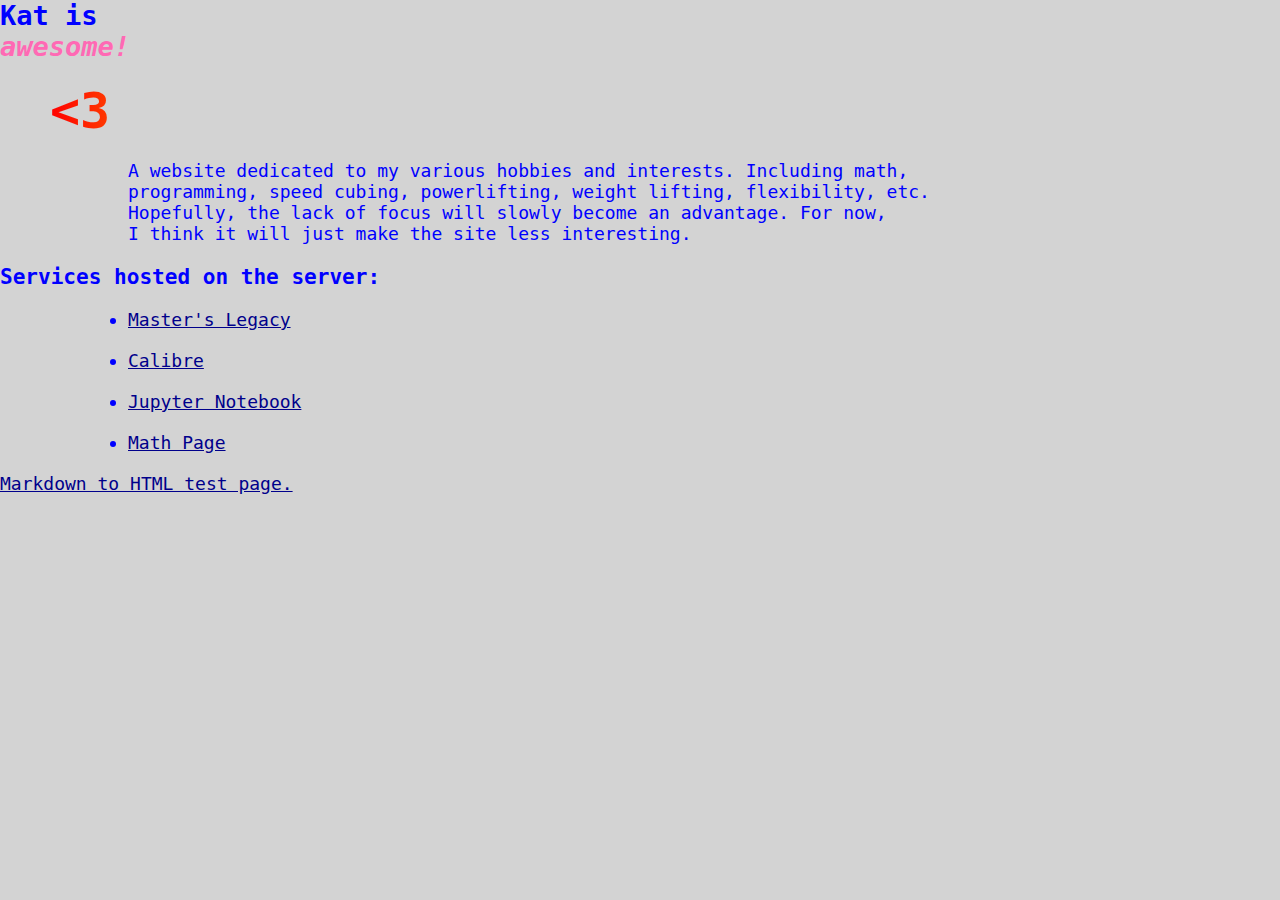
<file: index.html>
<!DOCTYPE html>
<!-- Just a placeholder website for my server -->
<html lang="en">
  <head>
    <meta charset="utf-8">
    <link rel="stylesheet" href="style.css" />
    <title>davidandkat.net</title>
  </head>
  <body>
  <h2>
    Kat is <div class="awesome">awesome!</div>
    <p id="heart"> &lt3 </p>
  </h2>
  <p>
    A website dedicated to my various hobbies and interests. Including math, <br> 
    programming, speed cubing, powerlifting, weight lifting, flexibility, etc. <br> 
    Hopefully, the lack of focus will slowly become an advantage. For now, <br>
    I think it will just make the site less interesting.
  </p>
  <h3>Services hosted on the server:</h3>
  <ul>
    <li>
      <a href="https://foundry.davidandkat.net">Master's Legacy</a>
    </li>
    <li>
      <a href="https://calibre.davidandkat.net">Calibre</a>
    </li>
    <li>
      <a href="https://jupyter.davidandkat.net">Jupyter Notebook</a>
    </li>
    <li>
      <a href="math.html">Math Page</a>
    </li>
  </ul>
  <a href="markdown-html/nerdy.html">Markdown to HTML test page.</a>
  <br>
  </body>
</html>
</file>
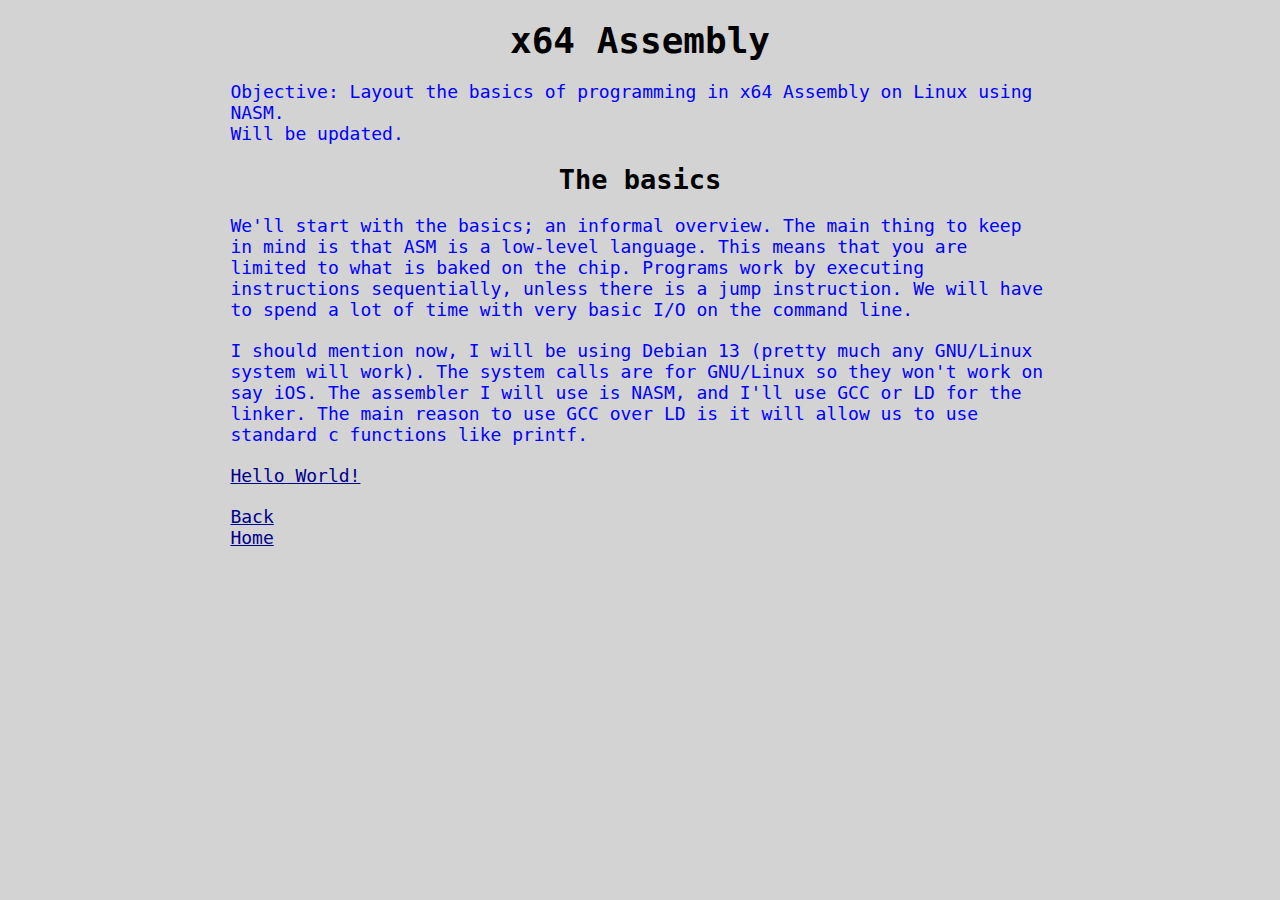
<file: asm.html>
<!DOCTYPE html>
<html lang="en">
<head>
    <meta charset="UTF-8">
    <meta name="viewport" content="width=device-width, initial-scale=1.0">
    <link rel="stylesheet" href="style.css">
    <title>x64 Assembly</title>
</head>
<body>
    <div class="center">
        <h1 class="heading">x64 Assembly</h1>
        <p>
            Objective: Layout the basics of programming in x64 Assembly on Linux using NASM.
            <br>
            Will be updated.
        </p>
        <h2 class="heading">The basics</h2>
        <p>
            We'll start with the basics; an informal overview. 
            The main thing to keep in mind is that ASM is a low-level language. 
            This means that you are limited to what is baked on the chip. 
            Programs work by executing instructions sequentially, unless there is a jump instruction. 
            We will have to spend a lot of time with very basic I/O on the command line.
        </p>
        <p>
            I should mention now, I will be using Debian 13 (pretty much any GNU/Linux system will work). 
            The system calls are for GNU/Linux so they won't work on say iOS. 
            The assembler I will use is NASM, and I'll use GCC or LD for the linker. 
            The main reason to use GCC over LD is it will allow us to use standard c functions like printf.
        </p>
        <p>
            <a href="asm/01-helloworld.html">Hello World!</a>
        </p>
        <p> 
            <a href="programming.html">Back</a>
            <br>
            <a href="index.html">Home</a>
        </p>
    </div>
</body>
</html>
</file>
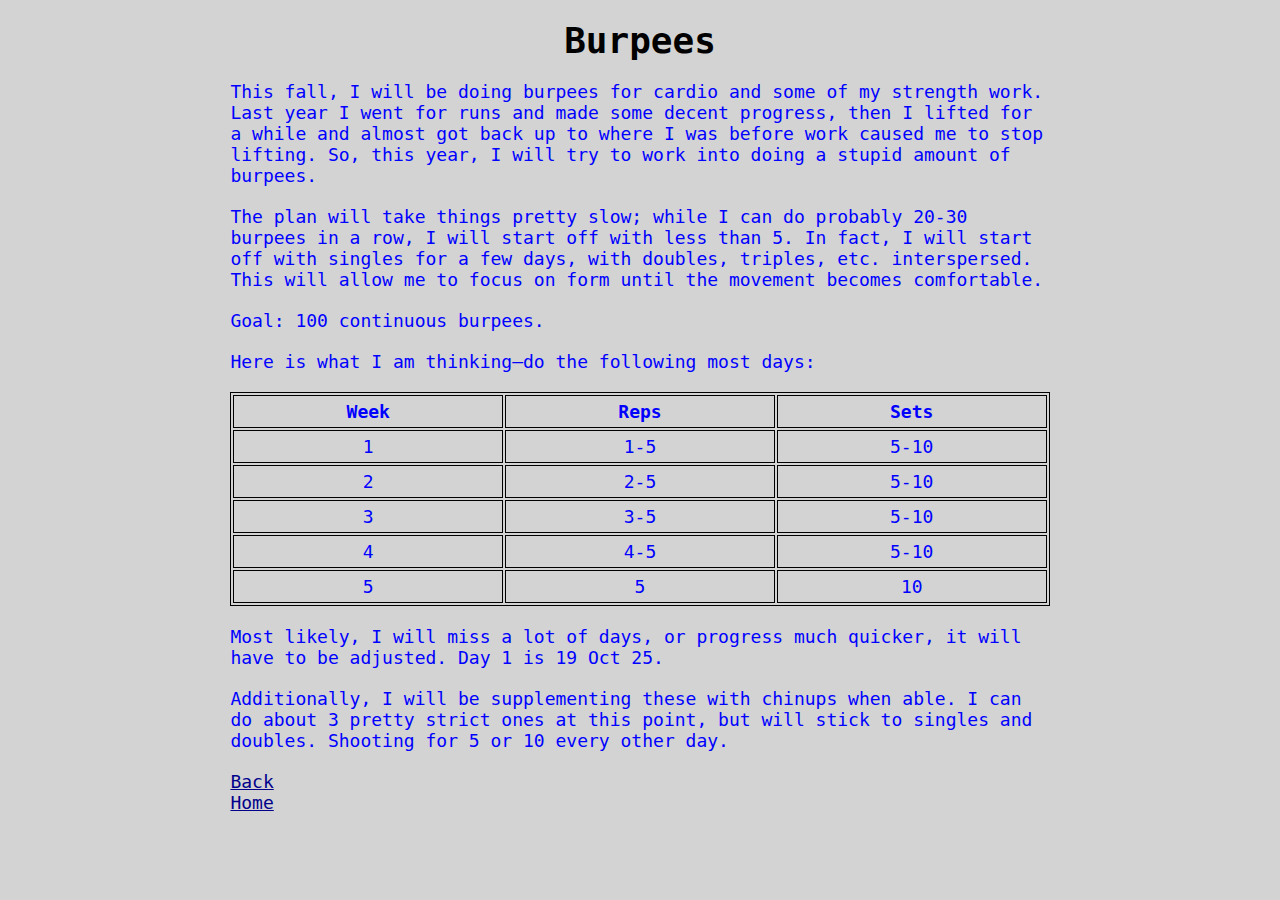
<file: burpee.html>
<!DOCTYPE html>
<html lang="en">
<head>
    <meta charset="UTF-8">
    <meta name="viewport" content="width=device-width, initial-scale=1.0">
    <link rel="stylesheet" href="style.css">
    <title>Fall Burpee Plan</title>
</head>
<body>
    <div class="center">
        <h1 class="heading">Burpees</h1>
        <p>
            This fall, I will be doing burpees for cardio and some of my strength work. 
            Last year I went for runs and made some decent progress, then I lifted for a while and almost got back up to where I was before work caused me to stop lifting. 
            So, this year, I will try to work into doing a stupid amount of burpees. 
        </p>
        <p>
            The plan will take things pretty slow;
            while I can do probably 20-30 burpees in a row, I will start off with less than 5. 
            In fact, I will start off with singles for a few days, with doubles, triples, etc. interspersed. 
            This will allow me to focus on form until the movement becomes comfortable. 
        </p>
        <p>
            Goal: 100 continuous burpees.
        </p>
        <p>
            Here is what I am thinking&mdash;do the following most days:
        </p>
        <table>
            <tr>
                <th>Week</th><th>Reps</th><th>Sets</th>
            </tr>
            <tr>
                <td>1</td><td>1-5</td><td>5-10</td>
            </tr>
            <tr>
                <td>2</td><td>2-5</td><td>5-10</td>
            </tr>
            <tr>
                <td>3</td><td>3-5</td><td>5-10</td>
            </tr>
            <tr>
                <td>4</td><td>4-5</td><td>5-10</td>
            </tr>
            <tr>
                <td>5</td><td>5</td><td>10</td>
            </tr>
        </table>
        <p>
            Most likely, I will miss a lot of days, or progress much quicker, it will have to be adjusted. 
            Day 1 is 19 Oct 25. 
        </p>
        <p>
            Additionally, I will be supplementing these with chinups when able. 
            I can do about 3 pretty strict ones at this point, but will stick to singles and doubles. 
            Shooting for 5 or 10 every other day.
        </p>
        <p>
            <a href="powerlifting.html">Back</a>
            <br>
            <a href="index.html">Home</a>
        </p>
    </div>
</body>
</html>
</file>
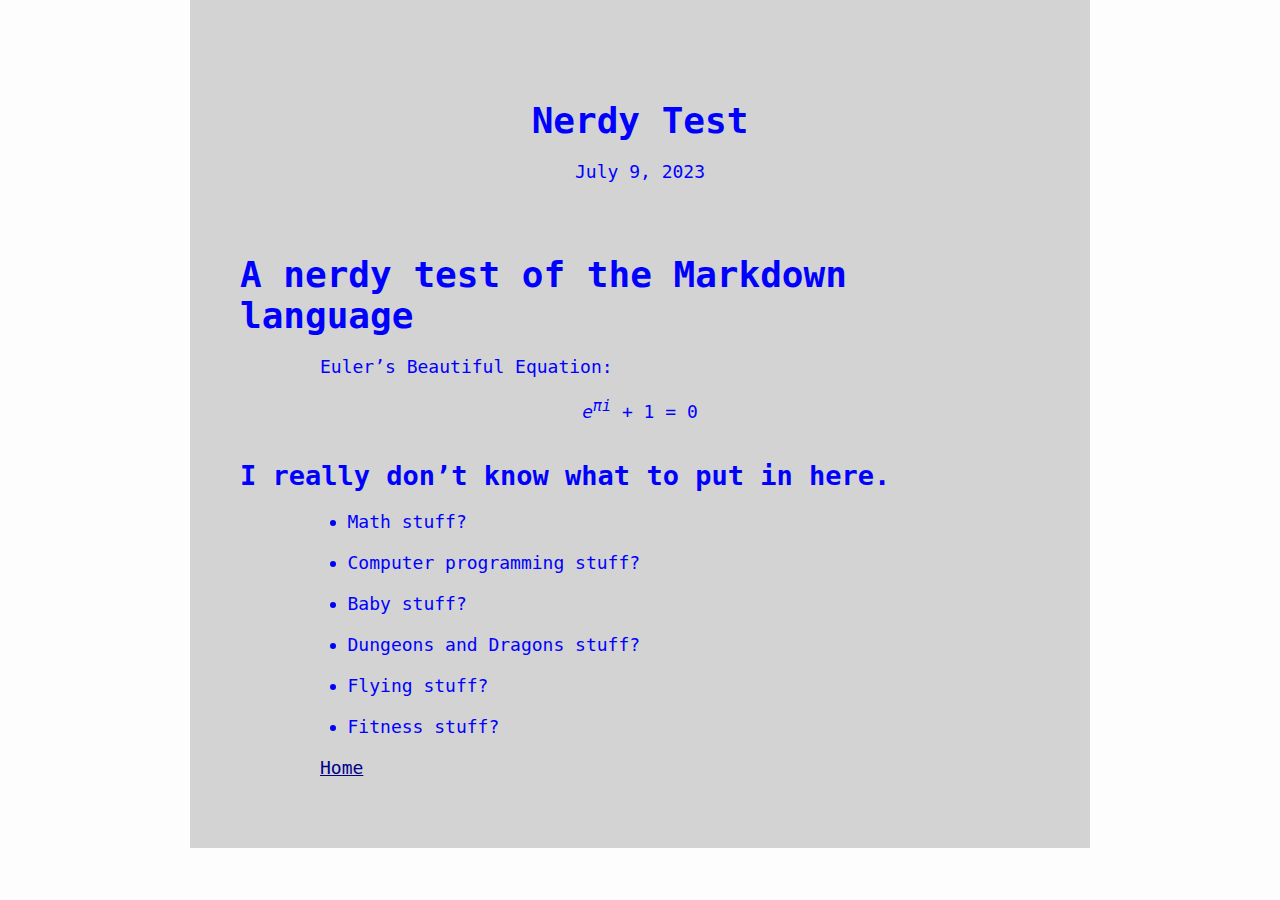
<file: nerdy.html>
<!DOCTYPE html>
<html xmlns="http://www.w3.org/1999/xhtml" lang="en" xml:lang="en">
<head>
  <meta charset="utf-8" />
  <meta name="generator" content="pandoc" />
  <meta name="viewport" content="width=device-width, initial-scale=1.0, user-scalable=yes" />
  <meta name="dcterms.date" content="2023-07-09" />
  <title>Nerdy Test</title>
  <style>
    html {
      color: #1a1a1a;
      background-color: #fdfdfd;
    }
    body {
      margin: 0 auto;
      max-width: 36em;
      padding-left: 50px;
      padding-right: 50px;
      padding-top: 50px;
      padding-bottom: 50px;
      hyphens: auto;
      overflow-wrap: break-word;
      text-rendering: optimizeLegibility;
      font-kerning: normal;
    }
    @media (max-width: 600px) {
      body {
        font-size: 0.9em;
        padding: 12px;
      }
      h1 {
        font-size: 1.8em;
      }
    }
    @media print {
      html {
        background-color: white;
      }
      body {
        background-color: transparent;
        color: black;
        font-size: 12pt;
      }
      p, h2, h3 {
        orphans: 3;
        widows: 3;
      }
      h2, h3, h4 {
        page-break-after: avoid;
      }
    }
    p {
      margin: 1em 0;
    }
    a {
      color: #1a1a1a;
    }
    a:visited {
      color: #1a1a1a;
    }
    img {
      max-width: 100%;
    }
    h1, h2, h3, h4, h5, h6 {
      margin-top: 1.4em;
    }
    h5, h6 {
      font-size: 1em;
      font-style: italic;
    }
    h6 {
      font-weight: normal;
    }
    ol, ul {
      padding-left: 1.7em;
      margin-top: 1em;
    }
    li > ol, li > ul {
      margin-top: 0;
    }
    blockquote {
      margin: 1em 0 1em 1.7em;
      padding-left: 1em;
      border-left: 2px solid #e6e6e6;
      color: #606060;
    }
    code {
      font-family: Menlo, Monaco, Consolas, 'Lucida Console', monospace;
      font-size: 85%;
      margin: 0;
      hyphens: manual;
    }
    pre {
      margin: 1em 0;
      overflow: auto;
    }
    pre code {
      padding: 0;
      overflow: visible;
      overflow-wrap: normal;
    }
    .sourceCode {
     background-color: transparent;
     overflow: visible;
    }
    hr {
      background-color: #1a1a1a;
      border: none;
      height: 1px;
      margin: 1em 0;
    }
    table {
      margin: 1em 0;
      border-collapse: collapse;
      width: 100%;
      overflow-x: auto;
      display: block;
      font-variant-numeric: lining-nums tabular-nums;
    }
    table caption {
      margin-bottom: 0.75em;
    }
    tbody {
      margin-top: 0.5em;
      border-top: 1px solid #1a1a1a;
      border-bottom: 1px solid #1a1a1a;
    }
    th {
      border-top: 1px solid #1a1a1a;
      padding: 0.25em 0.5em 0.25em 0.5em;
    }
    td {
      padding: 0.125em 0.5em 0.25em 0.5em;
    }
    header {
      margin-bottom: 4em;
      text-align: center;
    }
    #TOC li {
      list-style: none;
    }
    #TOC ul {
      padding-left: 1.3em;
    }
    #TOC > ul {
      padding-left: 0;
    }
    #TOC a:not(:hover) {
      text-decoration: none;
    }
    code{white-space: pre-wrap;}
    span.smallcaps{font-variant: small-caps;}
    div.columns{display: flex; gap: min(4vw, 1.5em);}
    div.column{flex: auto; overflow-x: auto;}
    div.hanging-indent{margin-left: 1.5em; text-indent: -1.5em;}
    /* The extra [class] is a hack that increases specificity enough to
       override a similar rule in reveal.js */
    ul.task-list[class]{list-style: none;}
    ul.task-list li input[type="checkbox"] {
      font-size: inherit;
      width: 0.8em;
      margin: 0 0.8em 0.2em -1.6em;
      vertical-align: middle;
    }
    .display.math{display: block; text-align: center; margin: 0.5rem auto;}
  </style>
  
  <link rel="stylesheet" href="style.css"> </link>
</head>
<body>
<header id="title-block-header">
<h1 class="title">Nerdy Test</h1>
<p class="date">July 9, 2023</p>
</header>
<h1 id="a-nerdy-test-of-the-markdown-language">A nerdy test of the
Markdown language</h1>
<p>Euler’s Beautiful Equation:</p>
<p><span
class="math display"><em>e</em><sup><em>π</em><em>i</em></sup> + 1 = 0</span></p>
<h2 id="i-really-dont-know-what-to-put-in-here.">I really don’t know
what to put in here.</h2>
<ul>
<li>Math stuff?</li>
<li>Computer programming stuff?</li>
<li>Baby stuff?</li>
<li>Dungeons and Dragons stuff?</li>
<li>Flying stuff?</li>
<li>Fitness stuff?</li>
</ul>
<p><a href="index.html">Home</a></p>
</body>
</html>
</file>
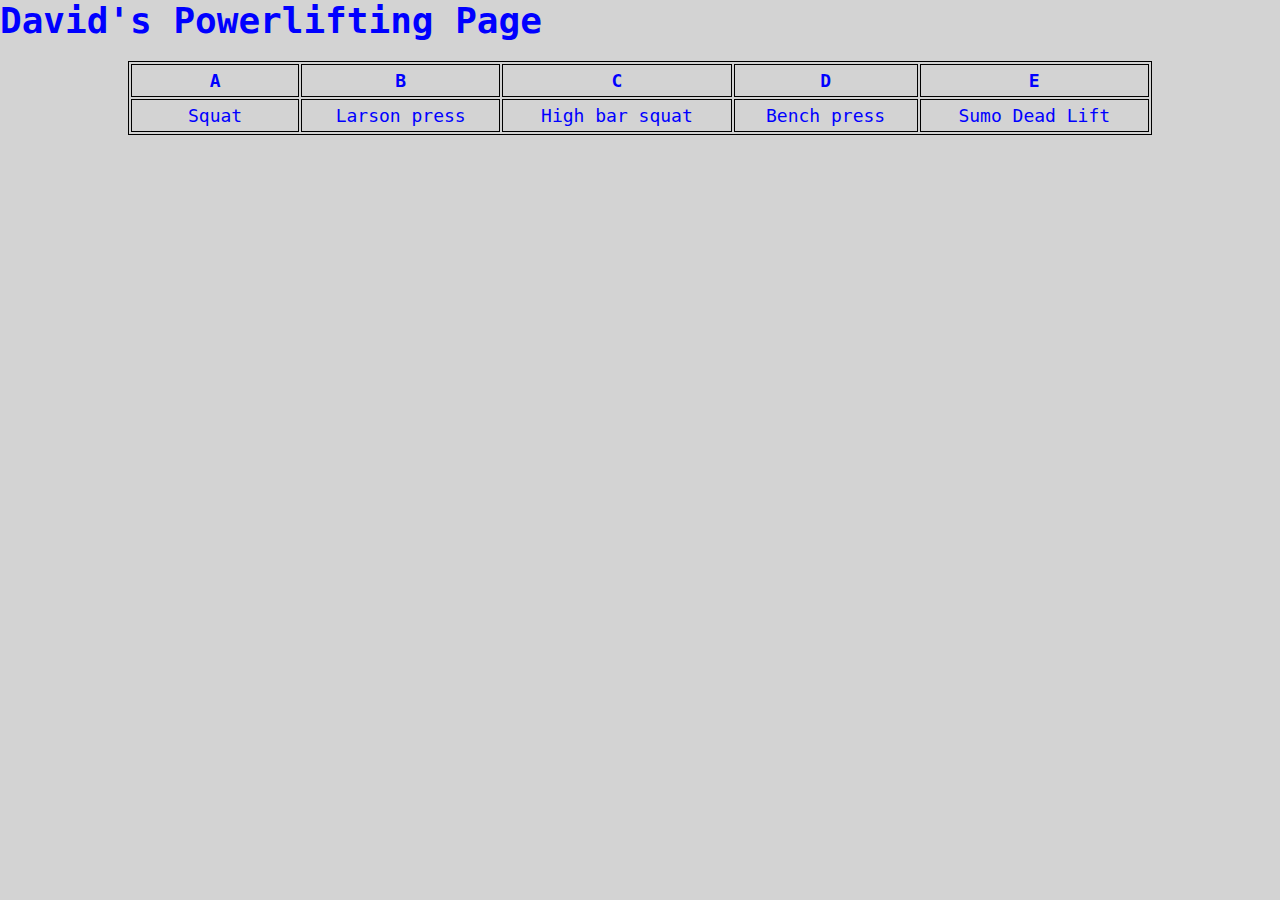
<file: powerlifting.html>
<!DOCTYPE html>
<html lang="en">
<head>
    <meta charset="UTF-8">
    <meta name="viewport" content="width=device-width, initial-scale=1.0">
    <title>Powerlifting</title>
    <link rel="stylesheet" href="style.css">
</head>
<body>
    <h1>
        David's Powerlifting Page
    </h1>
    <table>
        <tr>
          <th>A</th>
          <th>B</th>
          <th>C</th>
          <th>D</th>
          <th>E</th>
        </tr>
        <tr>
            <td>Squat</td>
            <td>Larson press</td>
            <td>High bar squat</td>
            <td>Bench press</td>
            <td>Sumo Dead Lift</td>
        </tr>
    </table>
</body>
</html>
</file>
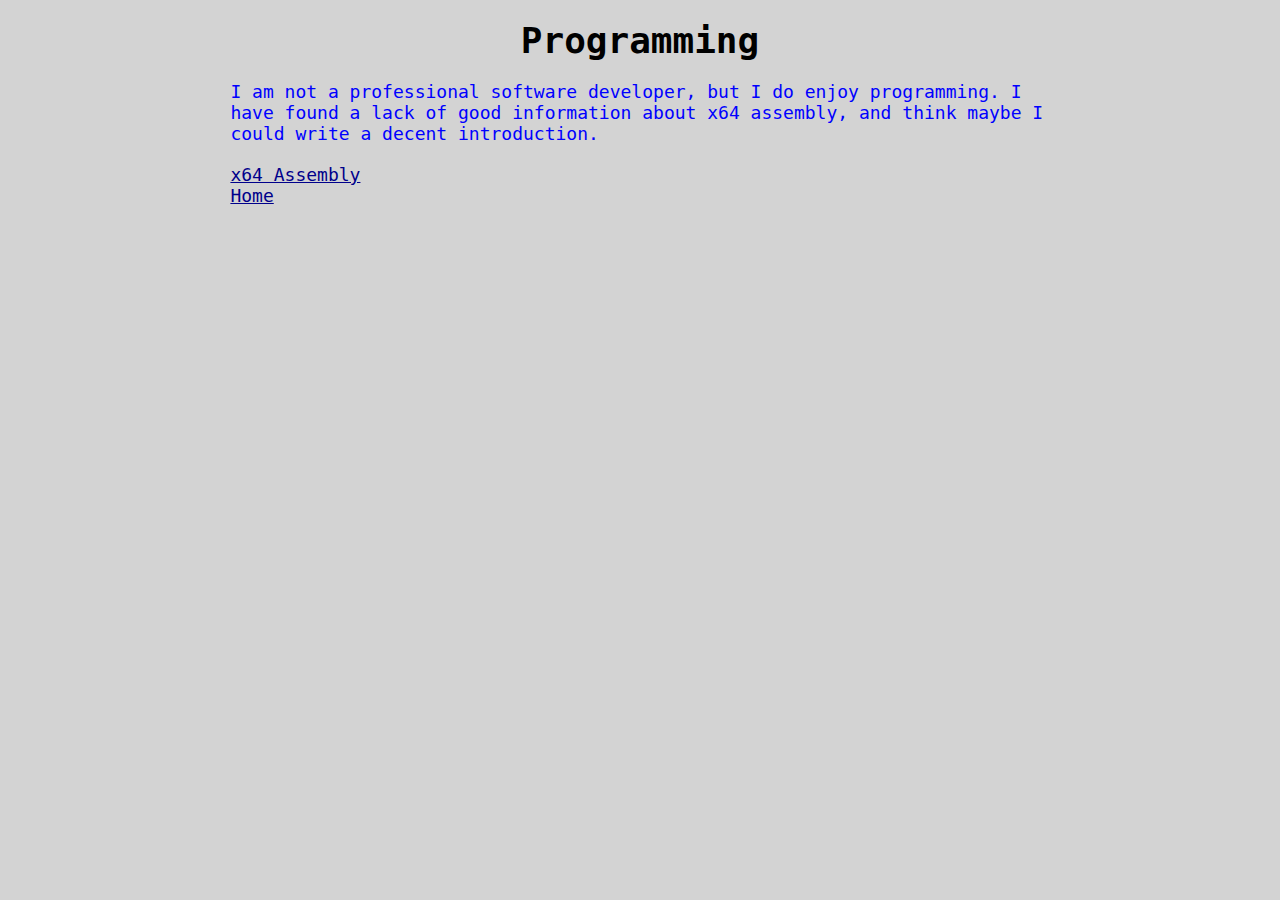
<file: programming.html>
<!DOCTYPE html>
<html lang="en">
<head>
    <meta charset="UTF-8">
    <meta name="viewport" content="width=device-width, initial-scale=1.0">
    <link rel="stylesheet" href="style.css">
    <title>Programming</title>
</head>
<body>
    <div class="center">
        <h1 class="heading">
            Programming
        </h1>
        <p>
            I am not a professional software developer, but I do enjoy programming. 
            I have found a lack of good information about x64 assembly, and think maybe I could write a decent introduction. 
        </p>
        <p>
            <a href="asm.html">x64 Assembly</a>
            <br>
            <a href="index.html">Home</a>
        </p>
    </div>
</body>
</html>
</file>
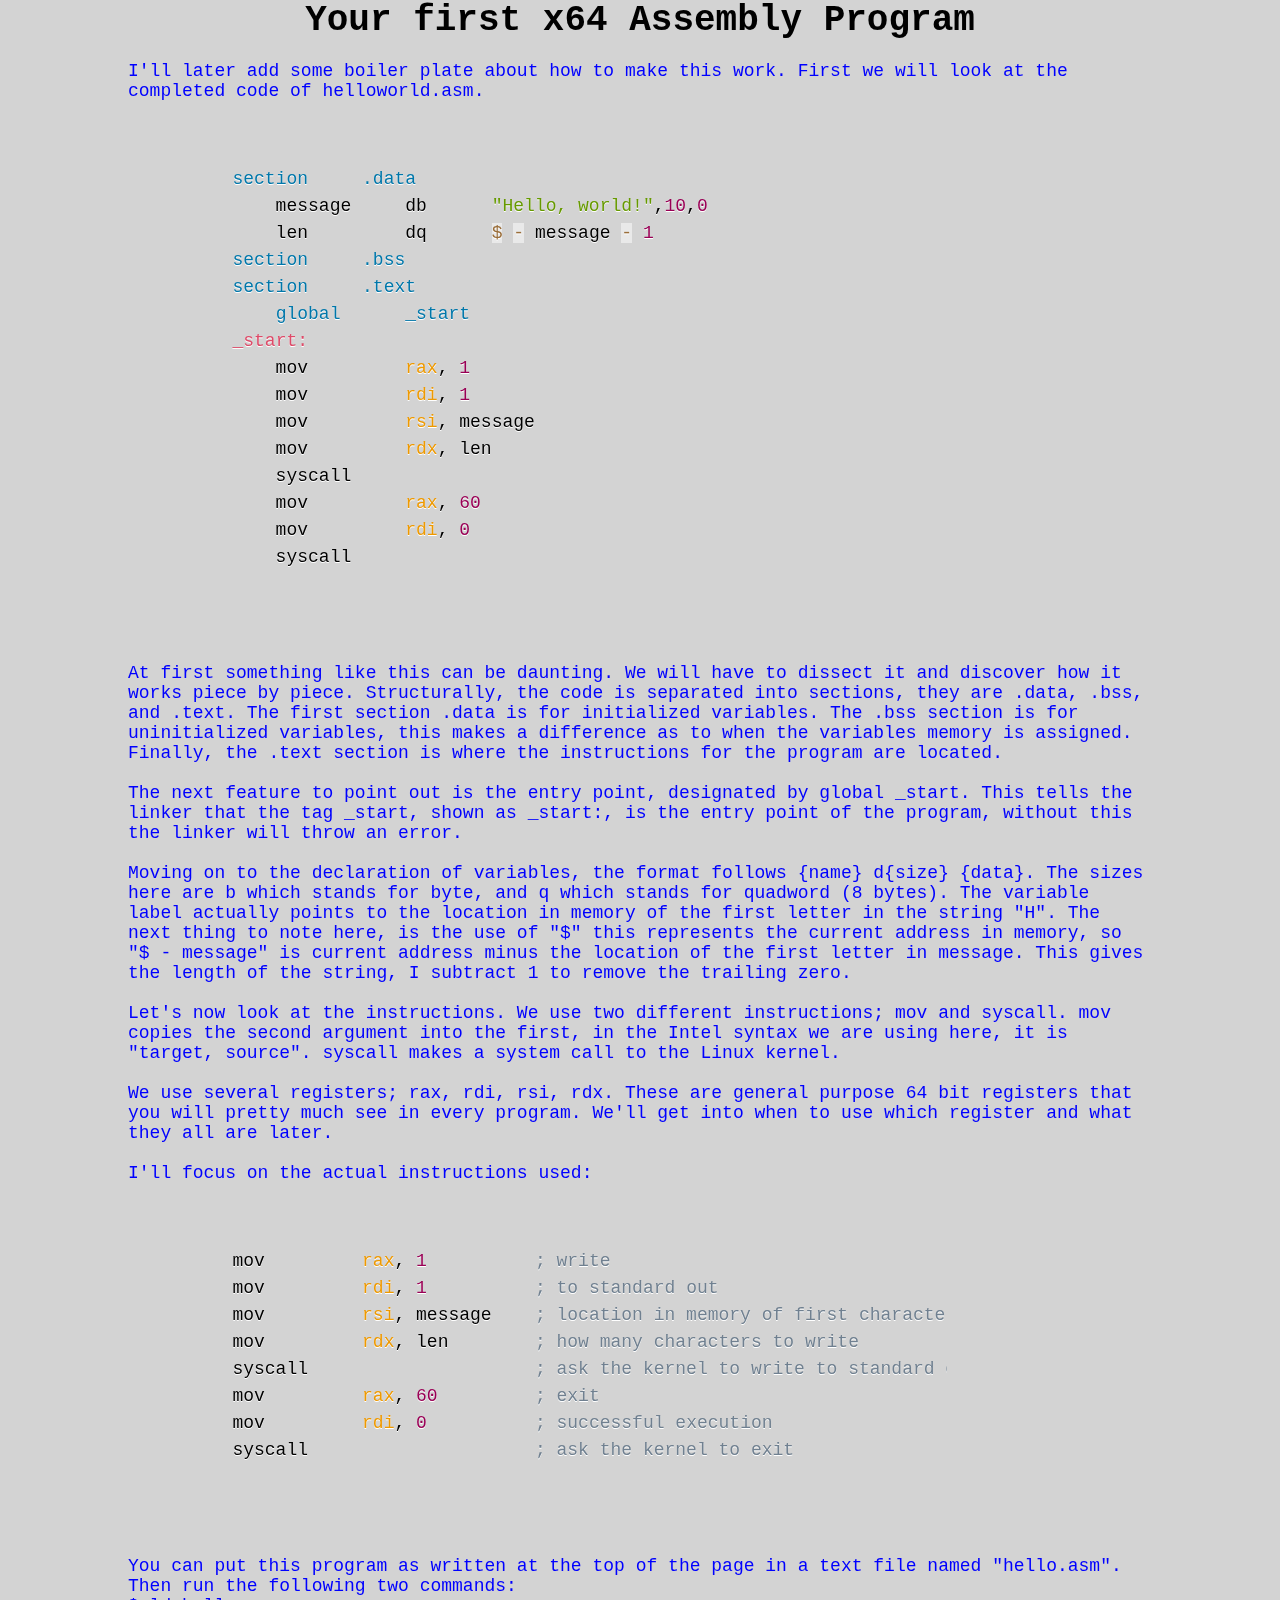
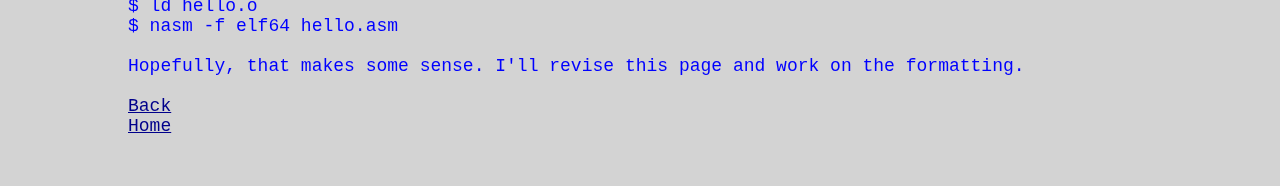
<file: asm/01-helloworld.html>
<!DOCTYPE html>
<html lang="en">
<head>
    <meta charset="UTF-8">
    <meta name="viewport" content="width=device-width, initial-scale=1.0">
    <link rel="stylesheet" href="../style.css">
    <link rel="stylesheet" href="prism.css">
    <title>Hello World!</title>
</head>
<body>
    <h1 class="heading">Your first x64 Assembly Program</h1>
    <p>
        I'll later add some boiler plate about how to make this work.
        First we will look at the completed code of helloworld.asm.
    </p>
    <div class="center">
    <pre style="background-color: lightgray; margin: 20px, auto; width: 80%;">
    <code style="background-color: lightgray; margin: 20px, auto; width: 80%;" class="language-nasm">
        section     .data
            message     db      "Hello, world!",10,0
            len         dq      $ - message - 1
        section     .bss 
        section     .text 
            global      _start 
        _start:
            mov         rax, 1
            mov         rdi, 1
            mov         rsi, message
            mov         rdx, len
            syscall
            mov         rax, 60
            mov         rdi, 0
            syscall
    </code>
    </pre></div>
    <p>
        At first something like this can be daunting. 
        We will have to dissect it and discover how it works piece by piece. 
        Structurally, the code is separated into sections, they are .data, .bss, and .text.
        The first section .data is for initialized variables. 
        The .bss section is for uninitialized variables, this makes a difference as to when the variables memory is assigned. 
        Finally, the .text section is where the instructions for the program are located. 
    </p>
    <p>
        The next feature to point out is the entry point, designated by global _start. 
        This tells the linker that the tag _start, shown as _start:, is the entry point of the program, without this the linker will throw an error.
    </p>
    <p>
        Moving on to the declaration of variables, the format follows {name}  d{size} {data}. 
        The sizes here are b which stands for byte, and q which stands for quadword (8 bytes). 
        The variable label actually points to the location in memory of the first letter in the string "H". 
        The next thing to note here, is the use of "$" this represents the current address in memory, so "$ - message" is current address minus the location of the first letter in message. 
        This gives the length of the string, I subtract 1 to remove the trailing zero. 
    </p>
    <p>
        Let's now look at the instructions. We use two different instructions; mov and syscall.
        mov copies the second argument into the first, in the Intel syntax we are using here, it is "target, source". 
        syscall makes a system call to the Linux kernel.
    </p>
    <p>
        We use several registers; rax, rdi, rsi, rdx. 
        These are general purpose 64 bit registers that you will pretty much see in every program. 
        We'll get into when to use which register and what they all are later.
    </p>
    <p>
        I'll focus on the actual instructions used:
    </p>
    <div class="center">
    <pre style="background-color: lightgray; margin: 20px, auto; width: 80%;">
    <code style="background-color: lightgray; margin: 20px, auto; width: 80%;" class="language-nasm">
        mov         rax, 1          ; write
        mov         rdi, 1          ; to standard out
        mov         rsi, message    ; location in memory of first character
        mov         rdx, len        ; how many characters to write
        syscall                     ; ask the kernel to write to standard out
        mov         rax, 60         ; exit
        mov         rdi, 0          ; successful execution
        syscall                     ; ask the kernel to exit
    </code>
    </pre></div>
    <p>
        You can put this program as written at the top of the page in a text file named "hello.asm". 
        Then run the following two commands: 
        <br>
        $ ld hello.o
        <br>
        $ nasm -f elf64 hello.asm
    </p>
    <p>
        Hopefully, that makes some sense. 
        I'll revise this page and work on the formatting. 
    </p>
    <p>
        <a href="../asm.html">Back</a>
        <br>
        <a href="../index.html">Home</a>
    </p>
    <script src="prism.js"></script>
</body>
</html>
</file>
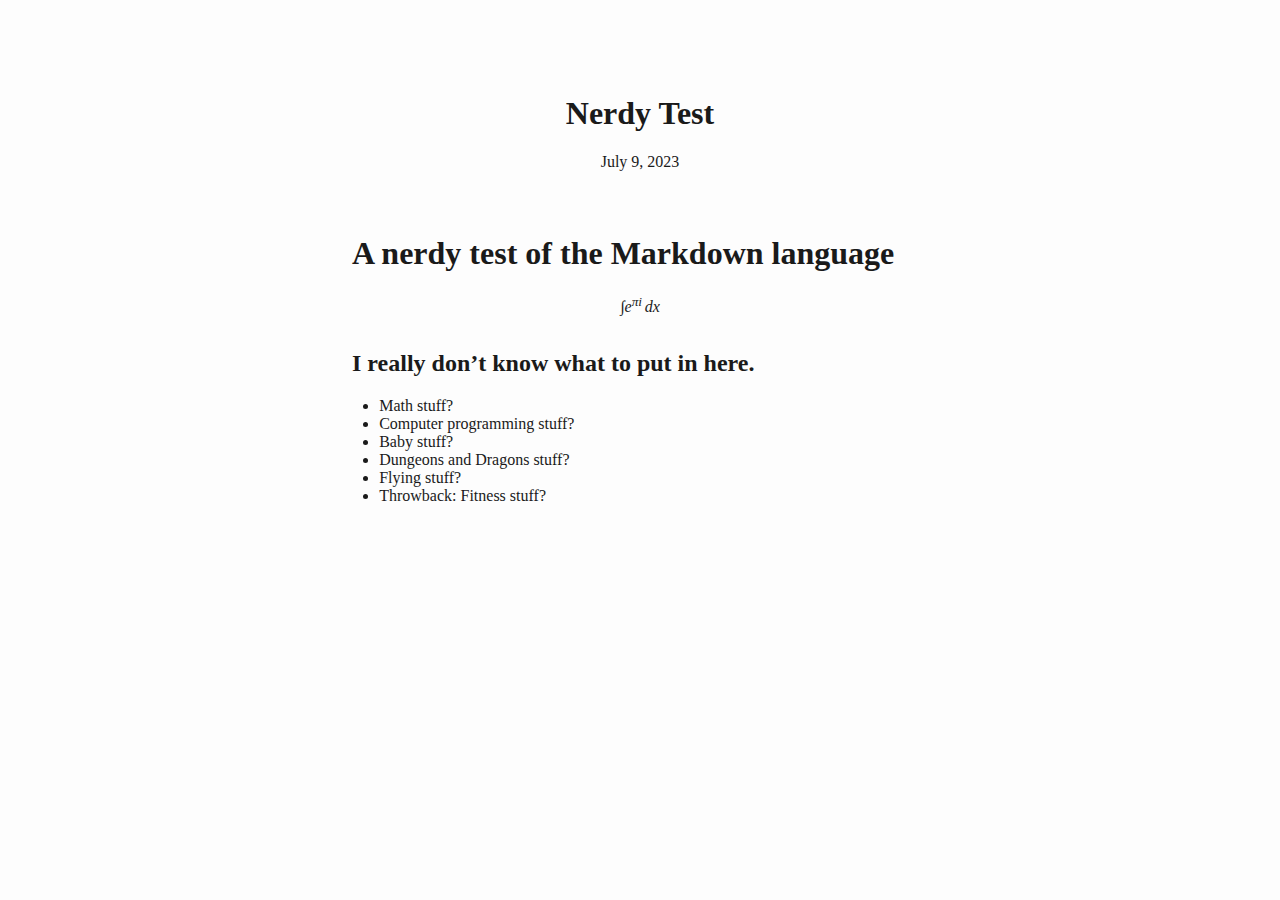
<file: markdown-html/nerdy.html>
<!DOCTYPE html>
<html xmlns="http://www.w3.org/1999/xhtml" lang="" xml:lang="">
<head>
  <meta charset="utf-8" />
  <meta name="generator" content="pandoc" />
  <meta name="viewport" content="width=device-width, initial-scale=1.0, user-scalable=yes" />
  <meta name="dcterms.date" content="2023-07-09" />
  <title>Nerdy Test</title>
  <style>
    html {
      color: #1a1a1a;
      background-color: #fdfdfd;
    }
    body {
      margin: 0 auto;
      max-width: 36em;
      padding-left: 50px;
      padding-right: 50px;
      padding-top: 50px;
      padding-bottom: 50px;
      hyphens: auto;
      overflow-wrap: break-word;
      text-rendering: optimizeLegibility;
      font-kerning: normal;
    }
    @media (max-width: 600px) {
      body {
        font-size: 0.9em;
        padding: 12px;
      }
      h1 {
        font-size: 1.8em;
      }
    }
    @media print {
      html {
        background-color: white;
      }
      body {
        background-color: transparent;
        color: black;
        font-size: 12pt;
      }
      p, h2, h3 {
        orphans: 3;
        widows: 3;
      }
      h2, h3, h4 {
        page-break-after: avoid;
      }
    }
    p {
      margin: 1em 0;
    }
    a {
      color: #1a1a1a;
    }
    a:visited {
      color: #1a1a1a;
    }
    img {
      max-width: 100%;
    }
    h1, h2, h3, h4, h5, h6 {
      margin-top: 1.4em;
    }
    h5, h6 {
      font-size: 1em;
      font-style: italic;
    }
    h6 {
      font-weight: normal;
    }
    ol, ul {
      padding-left: 1.7em;
      margin-top: 1em;
    }
    li > ol, li > ul {
      margin-top: 0;
    }
    blockquote {
      margin: 1em 0 1em 1.7em;
      padding-left: 1em;
      border-left: 2px solid #e6e6e6;
      color: #606060;
    }
    code {
      font-family: Menlo, Monaco, Consolas, 'Lucida Console', monospace;
      font-size: 85%;
      margin: 0;
      hyphens: manual;
    }
    pre {
      margin: 1em 0;
      overflow: auto;
    }
    pre code {
      padding: 0;
      overflow: visible;
      overflow-wrap: normal;
    }
    .sourceCode {
     background-color: transparent;
     overflow: visible;
    }
    hr {
      background-color: #1a1a1a;
      border: none;
      height: 1px;
      margin: 1em 0;
    }
    table {
      margin: 1em 0;
      border-collapse: collapse;
      width: 100%;
      overflow-x: auto;
      display: block;
      font-variant-numeric: lining-nums tabular-nums;
    }
    table caption {
      margin-bottom: 0.75em;
    }
    tbody {
      margin-top: 0.5em;
      border-top: 1px solid #1a1a1a;
      border-bottom: 1px solid #1a1a1a;
    }
    th {
      border-top: 1px solid #1a1a1a;
      padding: 0.25em 0.5em 0.25em 0.5em;
    }
    td {
      padding: 0.125em 0.5em 0.25em 0.5em;
    }
    header {
      margin-bottom: 4em;
      text-align: center;
    }
    #TOC li {
      list-style: none;
    }
    #TOC ul {
      padding-left: 1.3em;
    }
    #TOC > ul {
      padding-left: 0;
    }
    #TOC a:not(:hover) {
      text-decoration: none;
    }
    code{white-space: pre-wrap;}
    span.smallcaps{font-variant: small-caps;}
    div.columns{display: flex; gap: min(4vw, 1.5em);}
    div.column{flex: auto; overflow-x: auto;}
    div.hanging-indent{margin-left: 1.5em; text-indent: -1.5em;}
    /* The extra [class] is a hack that increases specificity enough to
       override a similar rule in reveal.js */
    ul.task-list[class]{list-style: none;}
    ul.task-list li input[type="checkbox"] {
      font-size: inherit;
      width: 0.8em;
      margin: 0 0.8em 0.2em -1.6em;
      vertical-align: middle;
    }
    .display.math{display: block; text-align: center; margin: 0.5rem auto;}
  </style>
  
  <!--[if lt IE 9]>
    <script src="//cdnjs.cloudflare.com/ajax/libs/html5shiv/3.7.3/html5shiv-printshiv.min.js"></script>
  <![endif]-->
</head>
<body>
<header id="title-block-header">
<h1 class="title">Nerdy Test</h1>
<p class="date">July 9, 2023</p>
</header>
<!--<link rel="stylesheet" href="style.css" />-->
<h1 id="a-nerdy-test-of-the-markdown-language">A nerdy test of the
Markdown language</h1>
<p><span
class="math display">∫<em>e</em><sup><em>π</em><em>i</em></sup> <em>d</em><em>x</em></span></p>
<h2 id="i-really-dont-know-what-to-put-in-here.">I really don’t know
what to put in here.</h2>
<ul>
<li>Math stuff?</li>
<li>Computer programming stuff?</li>
<li>Baby stuff?</li>
<li>Dungeons and Dragons stuff?</li>
<li>Flying stuff?</li>
<li>Throwback: Fitness stuff?</li>
</ul>
</body>
</html>
</file>
<file: style.css>
/* Set everything to border-box sizing. */
*,
*::before,
*::after {
    box-sizing: border-box;
}

* {
    /* Set margin and padding to zero to override browser defaults. */
    margin: 0;
    padding: 0;

    color: blue;
    background-color: lightgray;
    font-family: monospace;
    /* outline: 2px solid red; */
    /* padding: 10px; */
}

#heart {
  background-image: linear-gradient(to left, violet, indigo, blue, green, yellow, orange, red);
  color: transparent;
  background-clip: text;
  -webkit-background-clip: text;
  
  margin-left: 50px;
  font-size: 50px;
  /* color: red; */
}

a {
    color: darkblue;
}

.center, li, p, table{
    margin: 20px auto;
    width: 80%;
    max-width: 1500px;
}

body {
    min-width: 900px;
    font-size: 18px;
}

.heading {
    text-align: center;
    color: black;
}

.awesome {
    font-style: italic;
}

.subheading, .awesome {
    color: hotpink;
}

.flex-container {
    display: flex;
}

.nav-column {
    flex: 1;
    border: 2px solid black;
    padding: 20px;
}

.column {
    padding: 20px;
    flex: 2;
}

table, th, td {
    border: 1px solid black;
}

th, td {
    padding: 5px;
    min-width: 120px;
    text-align: center;
}
</file>
<file: asm/prism.css>
/* PrismJS 1.30.0
https://prismjs.com/download#themes=prism&languages=markup+css+clike+javascript+nasm&plugins=line-numbers */
code[class*=language-],pre[class*=language-]{color:#000;background:0 0;text-shadow:0 1px #fff;font-family:Consolas,Monaco,'Andale Mono','Ubuntu Mono',monospace;font-size:1em;text-align:left;white-space:pre;word-spacing:normal;word-break:normal;word-wrap:normal;line-height:1.5;-moz-tab-size:4;-o-tab-size:4;tab-size:4;-webkit-hyphens:none;-moz-hyphens:none;-ms-hyphens:none;hyphens:none}code[class*=language-] ::-moz-selection,code[class*=language-]::-moz-selection,pre[class*=language-] ::-moz-selection,pre[class*=language-]::-moz-selection{text-shadow:none;background:#b3d4fc}code[class*=language-] ::selection,code[class*=language-]::selection,pre[class*=language-] ::selection,pre[class*=language-]::selection{text-shadow:none;background:#b3d4fc}@media print{code[class*=language-],pre[class*=language-]{text-shadow:none}}pre[class*=language-]{padding:1em;margin:.5em 0;overflow:auto}:not(pre)>code[class*=language-],pre[class*=language-]{background:#f5f2f0}:not(pre)>code[class*=language-]{padding:.1em;border-radius:.3em;white-space:normal}.token.cdata,.token.comment,.token.doctype,.token.prolog{color:#708090}.token.punctuation{color:#999}.token.namespace{opacity:.7}.token.boolean,.token.constant,.token.deleted,.token.number,.token.property,.token.symbol,.token.tag{color:#905}.token.attr-name,.token.builtin,.token.char,.token.inserted,.token.selector,.token.string{color:#690}.language-css .token.string,.style .token.string,.token.entity,.token.operator,.token.url{color:#9a6e3a;background:hsla(0,0%,100%,.5)}.token.atrule,.token.attr-value,.token.keyword{color:#07a}.token.class-name,.token.function{color:#dd4a68}.token.important,.token.regex,.token.variable{color:#e90}.token.bold,.token.important{font-weight:700}.token.italic{font-style:italic}.token.entity{cursor:help}
pre[class*=language-].line-numbers{position:relative;padding-left:3.8em;counter-reset:linenumber}pre[class*=language-].line-numbers>code{position:relative;white-space:inherit}.line-numbers .line-numbers-rows{position:absolute;pointer-events:none;top:0;font-size:100%;left:-3.8em;width:3em;letter-spacing:-1px;border-right:1px solid #999;-webkit-user-select:none;-moz-user-select:none;-ms-user-select:none;user-select:none}.line-numbers-rows>span{display:block;counter-increment:linenumber}.line-numbers-rows>span:before{content:counter(linenumber);color:#999;display:block;padding-right:.8em;text-align:right}
</file>
